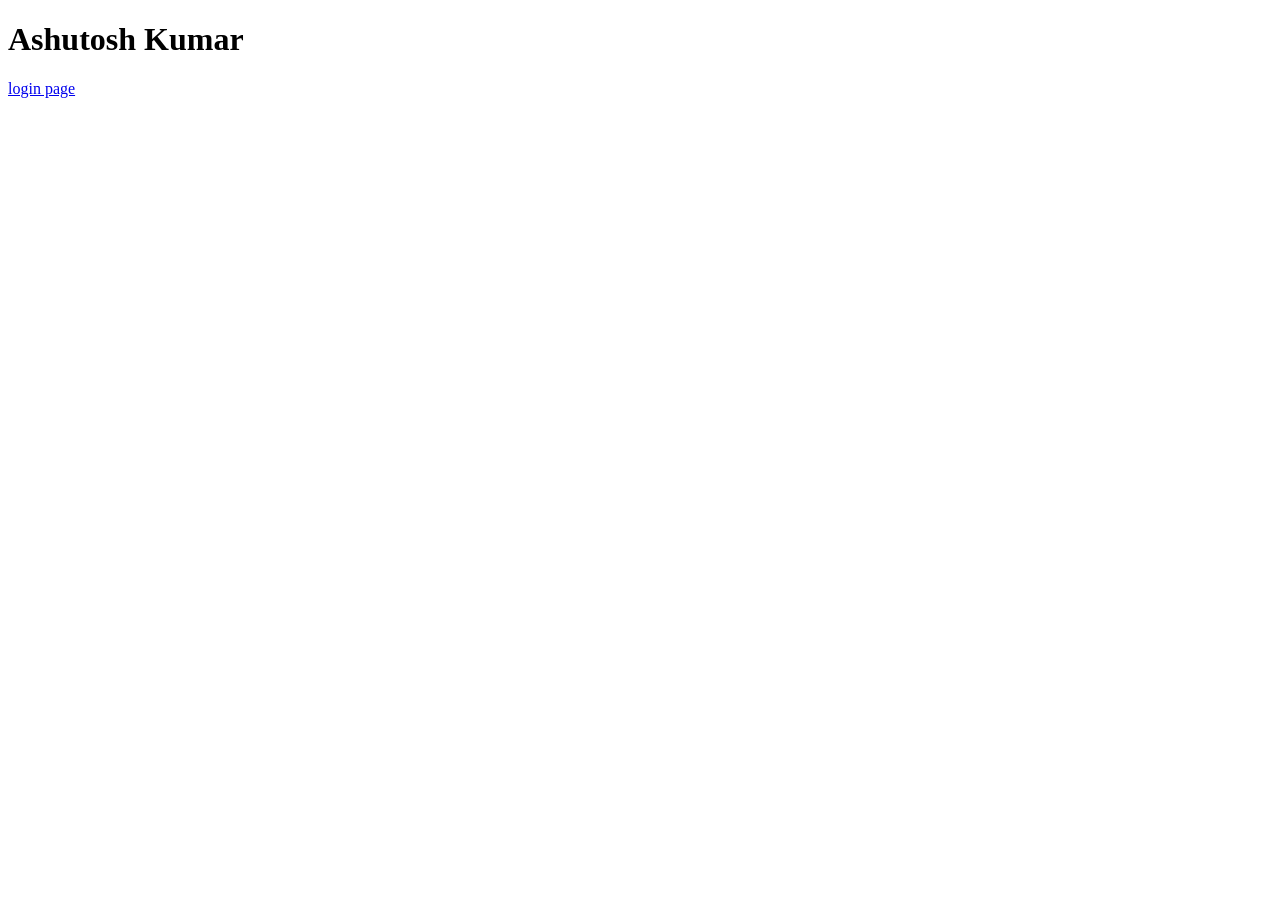
<file: HTML/index.html>
<!DOCTYPE html>
<html>
<head>
<meta charset="ISO-8859-1">
<title>Insert title here</title>
</head>
<body>
<h1>Ashutosh Kumar</h1>
 	<a href="/UserValidation/HTML/login.html">login page</a>
</body>
</html>
</file>
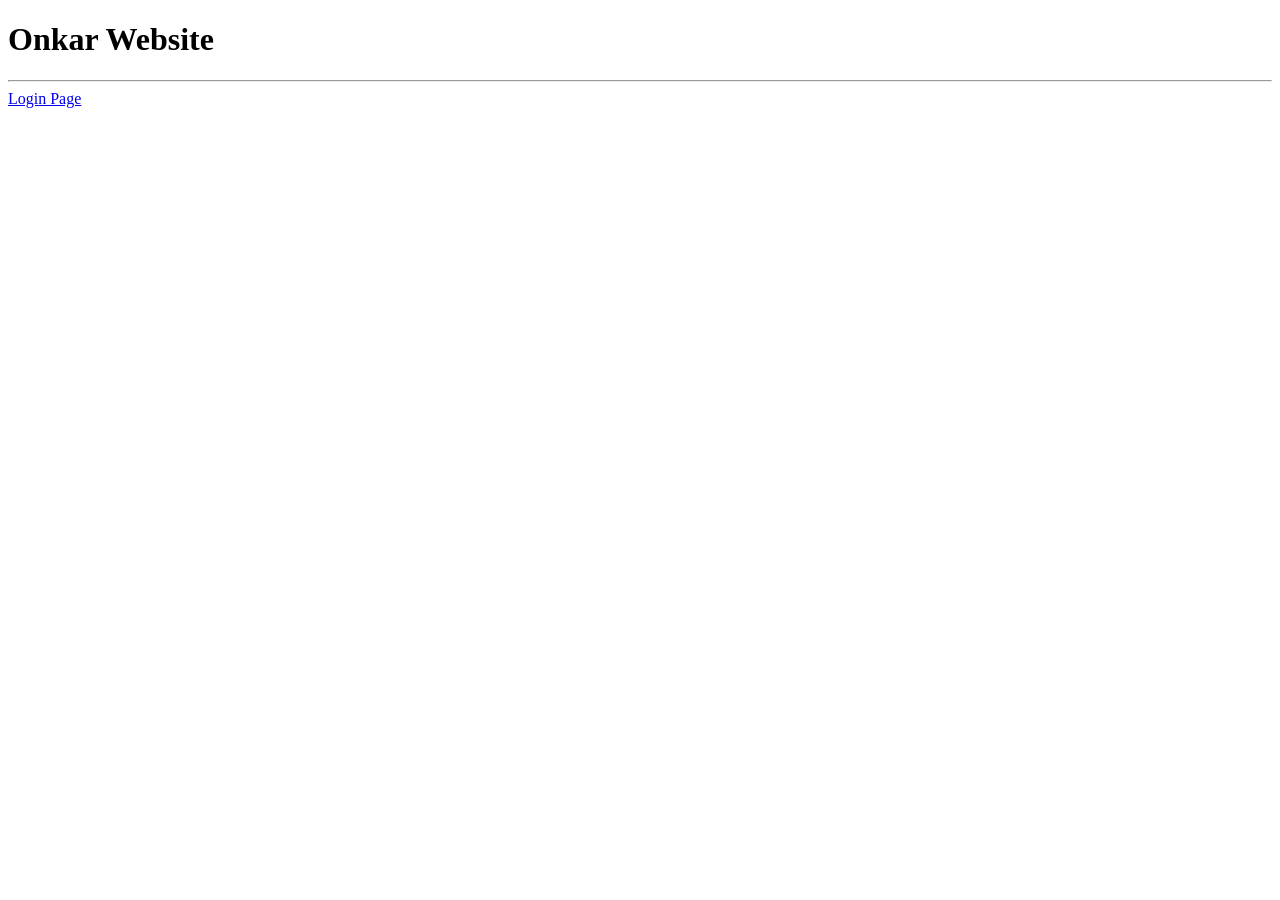
<file: WebContent/html/index.html>
<!DOCTYPE html>
<html>
<head>
<meta charset="ISO-8859-1">
<title>Insert title here</title>
</head>
<body>
	<h1>Onkar Website</h1>
	<hr>
	<a href="/UserValidation/html/login.html"> Login Page</a>
</body>
</html>
</file>
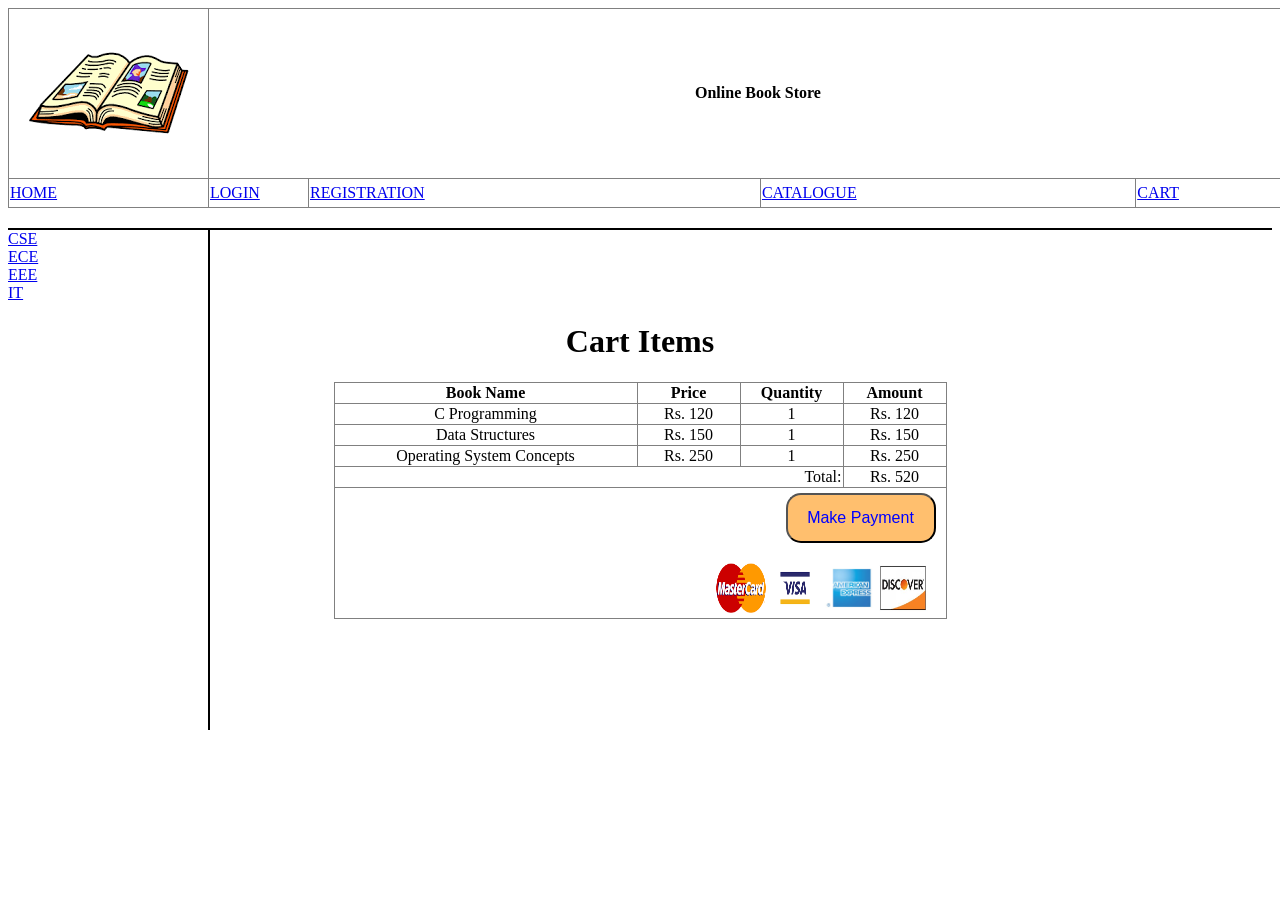
<file: cart.html>
<html>
<head>
<title>Online Store</title>
<style>
table{
border-collapse:collapse;
}
.line{
border-left:5px solid black;
height:500px;
margin-right:80px;
margin-left:200px;
margin-top:-10px;
border-width:2px;
}
hr { 
    border:solid black;
    margin-top: 20px;
    margin-bottom: 10px;
    margin-left: auto;
    margin-right: auto;
    border-width: 1px;
} 
.s1{
align:top;
margin-top:-500px;
}
.s2{
margin-left:550px;
}
.button {
    background-color: rgb(255,191,110); /* Green */
    color: blue;
    padding: 10px;
    text-align: center;
    font-size: 16px;
    margin: 4px 2px;
    cursor: pointer;
    width:150px;
    height:50px;
     border-radius:15px;
    margin-left:450px;
}
.c1{
margin-left:380px;
}
</style>
</head>
<body>
<table style="width:1300px;height:200px;" border="1">
<col width="50">
<col width="100">
<tr>
<th><img src= "book.jpg"></th>
<th colspan="4">Online Book Store</th>
</tr>
<tr>
<td><a width="50px" href="home.html">HOME</td>
<td><a href="login.html">LOGIN</td>
<td><a href="reg.html">REGISTRATION</td>
<td><a href="catalog.html">CATALOGUE</td>
<td><a href="cart.html">CART</td>
</tr>
</table>

<hr>
<div class="line"></div>
<div class="s1">
<a href="cse">CSE</a></br>
<a href="ece" >ECE</a></br>
<a href="eee">EEE</a></br>
<a href="it">IT</a></br>
</div>
<center><h1>Cart Items</h1></center>
<center><table border="1" >
<tr>
<th width="300">Book Name</th>
<th width="100">Price</th>
<th width="100">Quantity</th>
<th width="100">Amount</th>
</tr>
<tr style="text-align:center">
<td>C Programming</td>
<td>Rs. 120</td>
<td>1</td>
<td>Rs. 120</td>
</tr>
<tr style="text-align:center">
<td>Data Structures</td>
<td>Rs. 150</td>
<td>1</td>
<td>Rs. 150</td>
</tr>
<tr style="text-align:center">
<td>Operating System Concepts</td>
<td>Rs. 250</td>
<td>1</td>
<td>Rs. 250</td>
</tr>
<tr style="text-align:center">
<td colspan="3"style="text-align:right">Total:</td>
<td>Rs. 520</td>
</tr>
<tr>
<td colspan="4">
<p><button class="button">Make Payment</button></p>
<p class="c1"><img src="c1.jpg" height="50" width="50" margin="150">
<img src="c2.jpg" height="50" width="50">
<img src="c3.jpg" height="50" width="50">
<img src="c4.jpg" height="50" width="50"></p>
</td>
</tr>
</center>
</body>
</html>
</file>
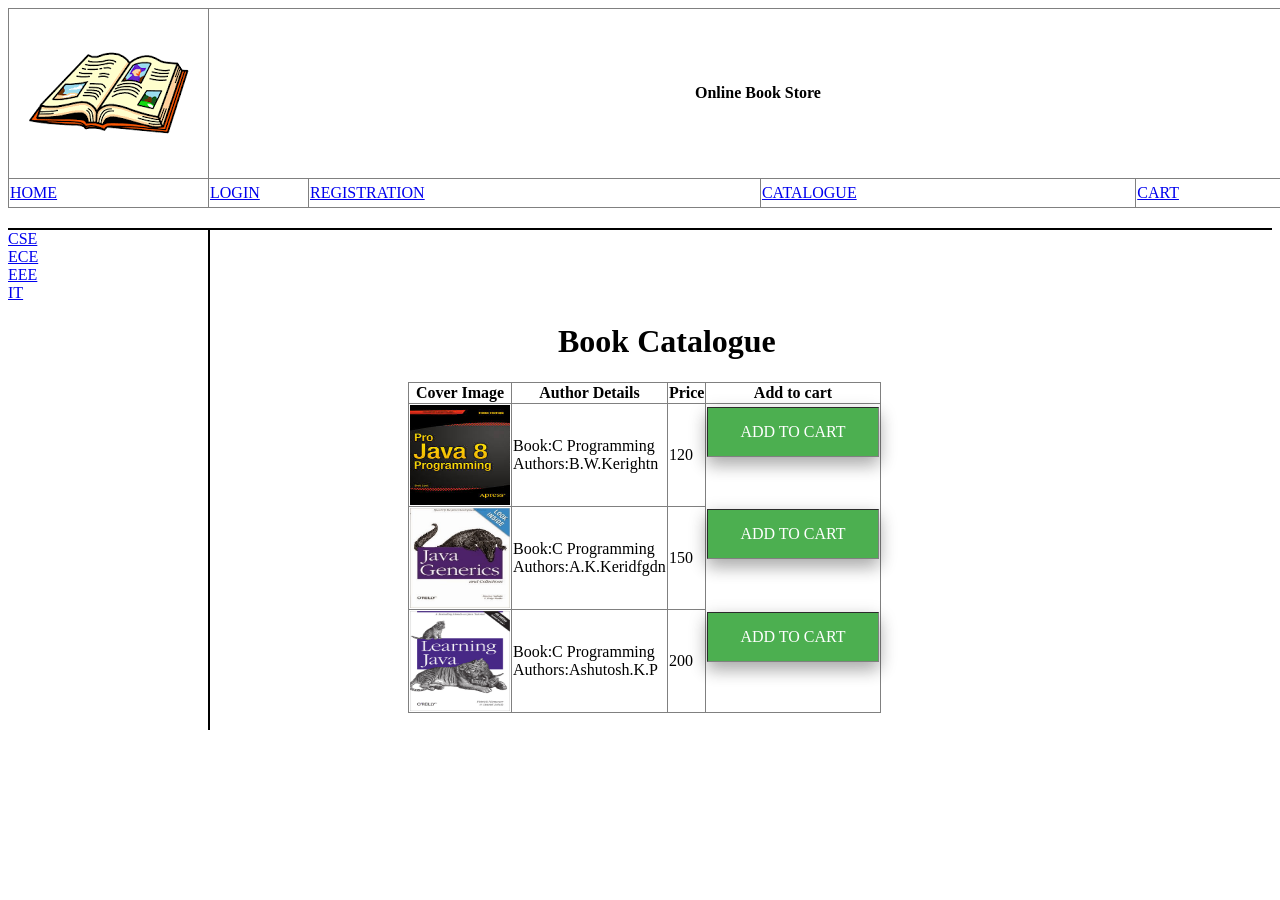
<file: catalog.html>
<html>
<head>
<title>Online Store</title>
<style>
table{
border-collapse:collapse;
}
.line{
border-left:5px solid black;
height:500px;
margin-right:80px;
margin-left:200px;
margin-top:-10px;
border-width:2px;
}
hr { 
    border:solid black;
    margin-top: 20px;
    margin-bottom: 10px;
    margin-left: auto;
    margin-right: auto;
    border-width: 1px;
} 
.s1{
align:top;
margin-top:-500px;
}
.s2{
margin-left:550px;
}
.c1{
border-collapse:collapse;
margin-left:400px;
}
.button {
    background-color: #4CAF50; /* Green */
    color: white;
align:center;
    padding: 15px 32px;
    text-align: center;
    display: inline-block;
    font-size: 16px;
    margin: 3px 1px;
    cursor: pointer;
    -webkit-transition-duration: 0.4s; /* Safari */
    transition-duration: 0.4s;
}
.button1 {
    box-shadow: 0 8px 16px 0 rgba(0,0,0,0.2), 0 6px 20px 0 rgba(0,0,0,0.19);
}
.c2{
margin-left:550px;
}
</style>
</head>
<body>
<table style="width:1300px;height:200px;" border="1">
<col width="50">
<col width="100">
<tr>
<th><img src= "book.jpg"></th>
<th colspan="4">Online Book Store</th>
</tr>
<tr>
<td><a width="50px" href="home.html">HOME</td>
<td><a href="login.html">LOGIN</td>
<td><a href="reg.html">REGISTRATION</td>
<td><a href="catalog.html">CATALOGUE</td>
<td><a href="cart.html">CART</td>
</tr>
</table>

<hr>
<div class="line"></div>
<div class="s1">
<a href="cse">CSE</a></br>
<a href="ece" >ECE</a></br>
<a href="eee">EEE</a></br>
<a href="it">IT</a></br>
</div>

<h1 class="c2">Book Catalogue</h1>
<table class="c1" border="1">
<tr>
<th>Cover Image</th>
<th>Author Details</th>
<th>Price</th>
<th>Add to cart</th>
</tr>
<tr>
<td><img src="1.jpg" width="100" height="100"></td>
<td>Book:C Programming</br>Authors:B.W.Kerightn</td>
<td>120</td>
<td class="button button1">ADD TO CART</td>
</tr>
<tr>
<td><img src="2.jpg" width="100" height="100"></td>
<td>Book:C Programming</br>Authors:A.K.Keridfgdn</td>
<td>150</td>
<td class="button button1">ADD TO CART</td>
</tr>
<tr>
<td><img src="3.jpg" width="100" height="100"></td>
<td>Book:C Programming</br>Authors:Ashutosh.K.P</td>
<td>200</td>
<td class="button button1">ADD TO CART</td>
</tr>
</body>
</html>
</file>
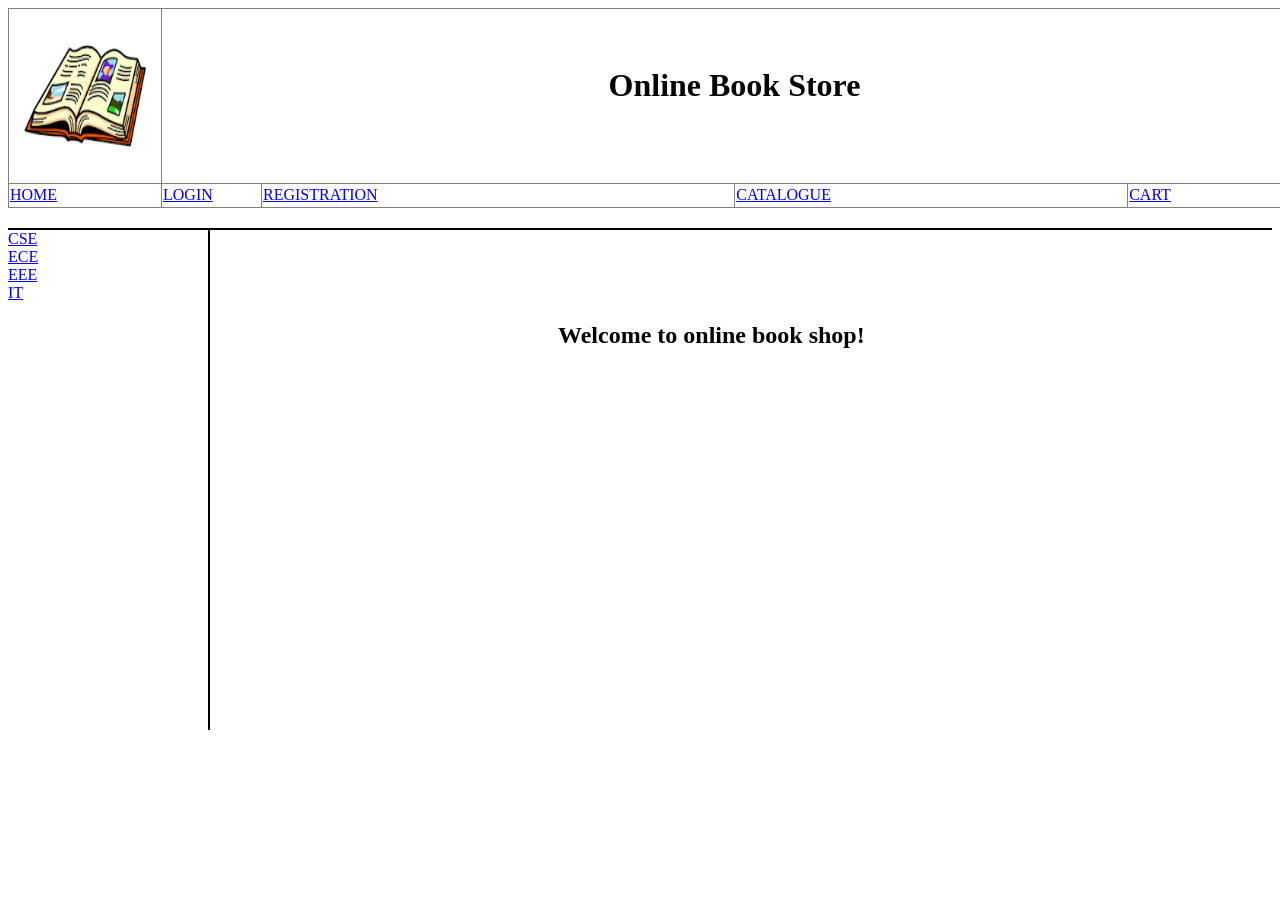
<file: home.html>
<html>
<head>
<title>Online Store</title>
<style>
table{
border-collapse:collapse;
}
.line{
border-left:5px solid black;
height:500px;
margin-right:80px;
margin-left:200px;
margin-top:-10px;
border-width:2px;
}
hr { 
    border:solid black;
    margin-top: 20px;
    margin-bottom: 10px;
    margin-left: auto;
    margin-right: auto;
    border-width: 1px;
} 
.s1{
align:top;
margin-top:-500px;
}
.s2{
margin-left:550px;
}
</style>
</head>
<body>
<table style="width:1300px;height:200px;" border="1">
<col width="50">
<col width="100">
<tr>
<th><img src= "book.jpg" style="width:150;height:150;"></th>
<th colspan="4"><h1>Online Book Store</h1></th>
</tr>
<tr>
<td><a width="50px" href="home.html">HOME</td>
<td><a href="login.html">LOGIN</td>
<td><a href="reg.html">REGISTRATION</td>
<td><a href="catalog.html">CATALOGUE</td>
<td><a href="cart.html">CART</td>
</tr>
</table>

<hr>
<div class="line"></div>
<div class="s1">
<a href="cse">CSE</a></br>
<a href="ece" >ECE</a></br>
<a href="eee">EEE</a></br>
<a href="it">IT</a></br>
</div>
<h2 class="s2">Welcome to online book shop!</h2>
</body>
</html>
</file>
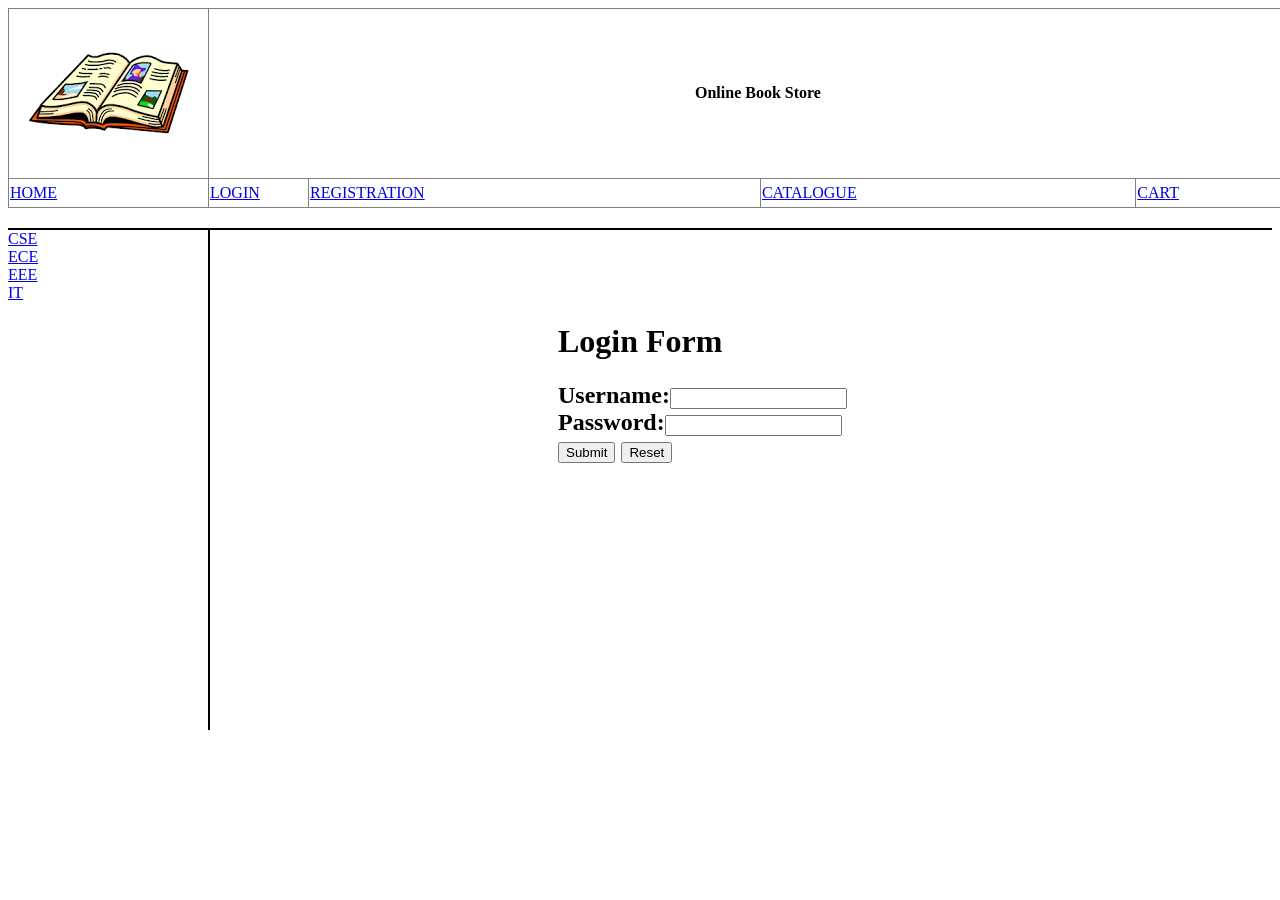
<file: login.html>
<html>
<head>
<title>Online Store</title>
<style>
table{
border-collapse:collapse;
}
.line{
border-left:5px solid black;
height:500px;
margin-right:80px;
margin-left:200px;
margin-top:-10px;
border-width:2px;
}
hr { 
    border:solid black;
    margin-top: 20px;
    margin-bottom: 10px;
    margin-left: auto;
    margin-right: auto;
    border-width: 1px;
} 
.s1{
align:top;
margin-top:-500px;
}
.s2{
margin-left:550px;
}
</style>
</head>
<body>
<table style="width:1300px;height:200px;" border="1">
<col width="50">
<col width="100">
<tr>
<th><img src= "book.jpg"></th>
<th colspan="4">Online Book Store</th>
</tr>
<tr>
<td><a width="50px" href="home.html">HOME</td>
<td><a href="login.html">LOGIN</td>
<td><a href="reg.html">REGISTRATION</td>
<td><a href="catalog.html">CATALOGUE</td>
<td><a href="cart.html">CART</td>
</tr>
</table>

<hr>
<div class="line"></div>
<div class="s1">
<a href="cse">CSE</a></br>
<a href="ece" >ECE</a></br>
<a href="eee">EEE</a></br>
<a href="it">IT</a></br>
</div>
<h1 class="s2">Login Form</h1>
<h2 class="s2">Username:<input type="text" name="name"/></br>
Password:<input type="text" name="pass"/></br>
<button>Submit</button>
<button>Reset</button></h2>
</body>
</html>
</file>
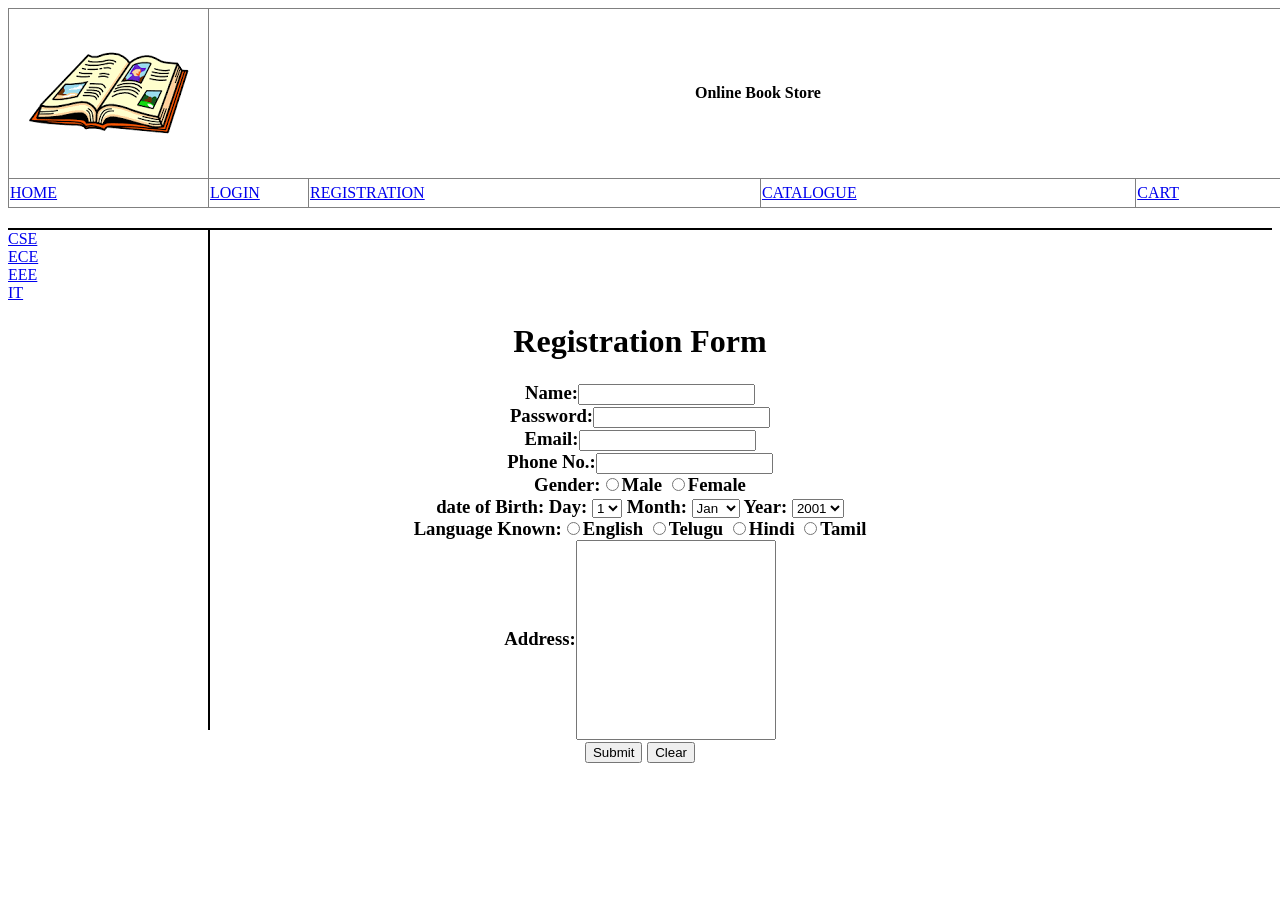
<file: reg.html>
<html>
<head>
<title>Online Store</title>
<style>
table{
border-collapse:collapse;
}
.line{
border-left:5px solid black;
height:500px;
margin-right:80px;
margin-left:200px;
margin-top:-10px;
border-width:2px;
}
hr { 
    border:solid black;
    margin-top: 20px;
    margin-bottom: 10px;
    margin-left: auto;
    margin-right: auto;
    border-width: 1px;
} 
.s1{
align:top;
margin-top:-500px;
}
.s2{
margin-left:550px;
}
</style>
</head>
<body>
<table style="width:1300px;height:200px;" border="1">
<col width="50">
<col width="100">
<tr>
<th><img src= "book.jpg"></th>
<th colspan="4">Online Book Store</th>
</tr>
<tr>
<td><a width="50px" href="home.html">HOME</td>
<td><a href="login.html">LOGIN</td>
<td><a href="reg.html">REGISTRATION</td>
<td><a href="catalog.html">CATALOGUE</td>
<td><a href="cart.html">CART</td>
</tr>
</table>

<hr>
<div class="line"></div>
<div class="s1">
<a href="cse">CSE</a></br>
<a href="ece" >ECE</a></br>
<a href="eee">EEE</a></br>
<a href="it">IT</a></br>
</div>
<center><h1 margin-left:550px> Registration Form</h1></center>
<form>
<h3><center>
Name:<input type="text" name="name"></br>
Password:<input type="text" name="name"></br>
Email:<input type="text" name="name"></br>
Phone No.:<input type="text" name="name"></br>
Gender:<input type="radio" name="gender" value="male">Male
<input type="radio" name="gender" value="female">Female</br>
date of Birth:
Day:
<select>
<option value="1" selected>1</option>
<option value="2" >2</option>
<option value="3" >3</option>
<option value="4" >4</option>
<option value="5" >5</option>
<option value="6" >6</option>
<option value="7" >7</option>
</select>
Month:
<select>
<option value="jan" selected>Jan</option>
<option value="Feb" >feb</option>
<option value="mar" >mar</option>
<option value="apr" >apr</option>
<option value="may" >may</option>
<option value="jun" >jun</option>
<option value="july" >july</option>
</select>
Year:
<select>
<option value="2001" selected>2001</option>
<option value="2002" >2002</option>
<option value="2003" >2003</option>
<option value="2004" >2004</option>
<option value="2005" >2005</option>
<option value="2006" >2006</option>
<option value="2007" >2007</option>
</select>
</br>
Language Known:<input type="radio" name="Language" value="English">English
<input type="radio" name="Language" value="telugu">Telugu
<input type="radio" name="Language" value="Hindi">Hindi
<input type="radio" name="Language" value="Tamil">Tamil</br>
Address:<input type="text" name="address" style="width:200;height:200"/></input></br>
<button>Submit</button>
<button>Clear</button>
</center></h3>
</form>
</body>
</html>
</file>
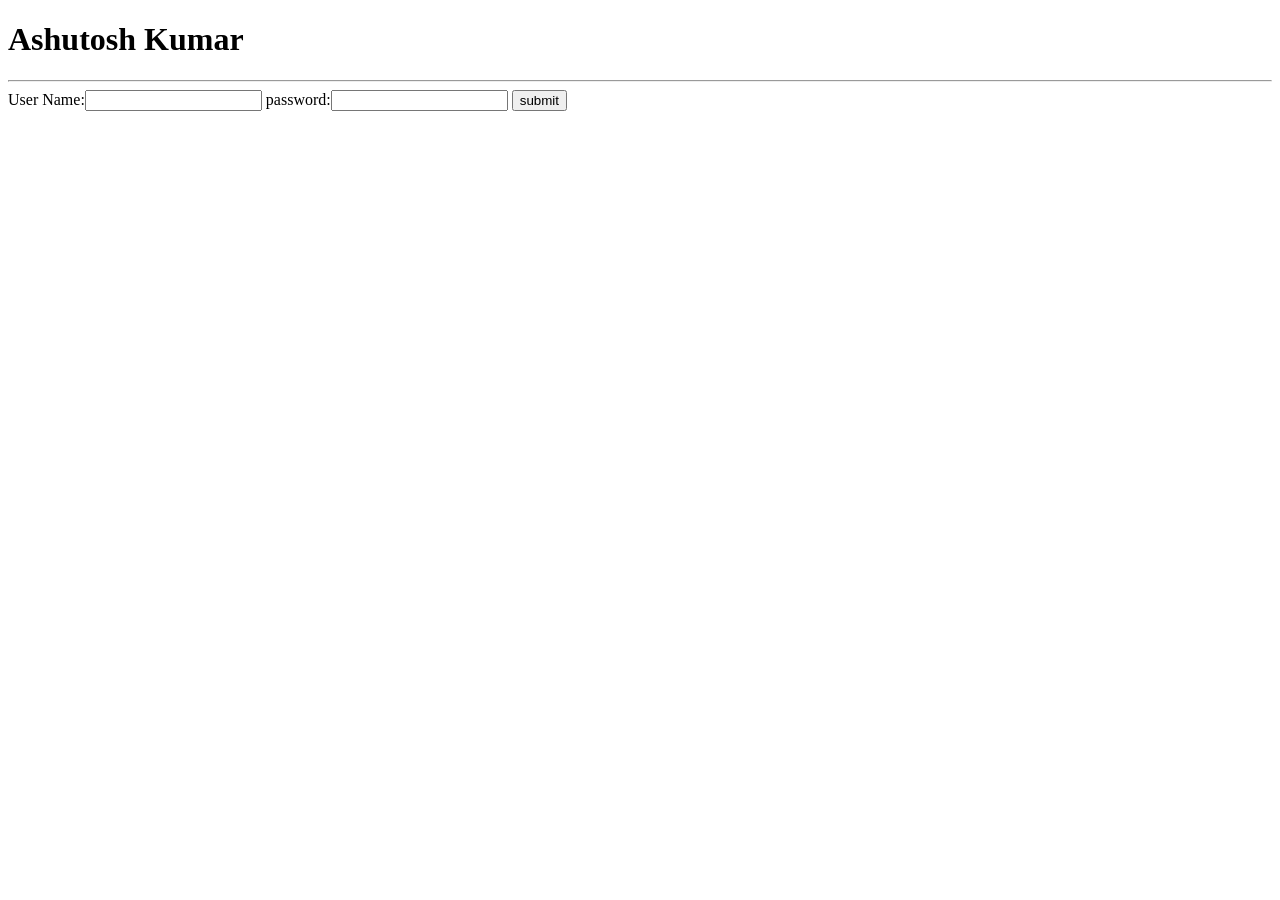
<file: HTML/login.html>
<!DOCTYPE html>
<html>
<head>
<meta charset="ISO-8859-1">
<title>Insert title here</title>
</head>
<body>
<h1>Ashutosh Kumar</h1>
<hr>
<form action="/UserValidation/ValidateServlet">
User Name:<input type="text" name="username">
password:<input type="text" name="password">
<input type="submit" value="submit">
</form>
</body>
</html>
</file>
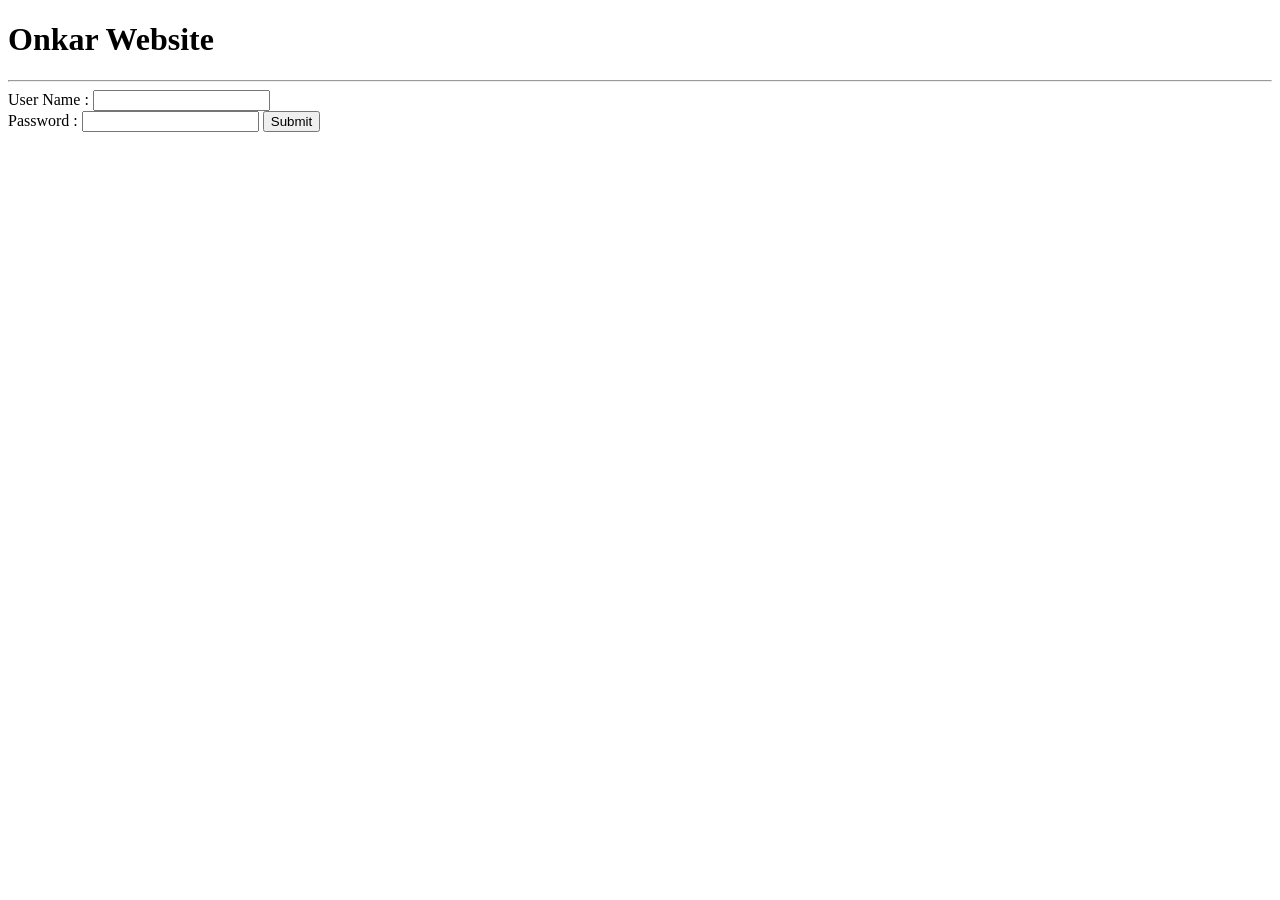
<file: WebContent/html/login.html>
<!DOCTYPE html>
<html>
<head>
<meta charset="ISO-8859-1">
<title>Insert title here</title>
</head>
<body>
<h1>Onkar Website</h1>
	<hr>
	<form action="/UserValidation/validate">
	User Name : <input type="text" name="userName"> <br>
	Password : <input type="password" name="password">
	<input type="submit" value="Submit">
	</form>
</body>
</html>
</file>
